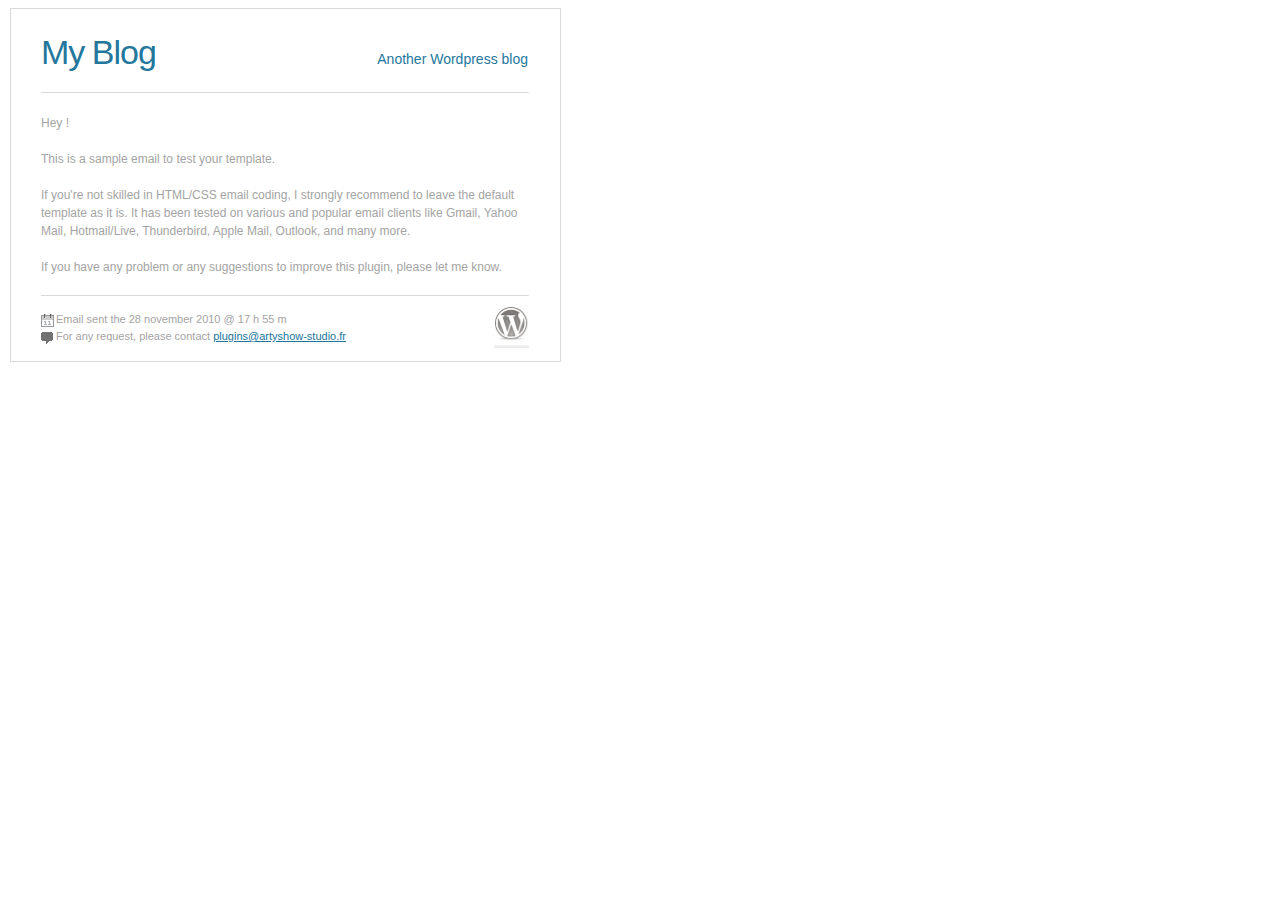
<file: index.html>
<!DOCTYPE html>
<html>
    <head lang="en">
        <meta charset="UTF-8">
        <title>blog</title>
        <link rel="stylesheet" href="css/style.css" type="text/css"/>
    </head>
    <body class="background">
        <header>
            <h1>My Blog</h1>
            <h5>Another Wordpress blog</h5>
        </header>

        <article>
                <p>Hey !</p>
                <p>This is a sample email to test your template.</p>
                <p>If you're not skilled in HTML/CSS email coding, I strongly recommend to leave the default template as it is.
                    It has been tested on various and popular email clients like Gmail, Yahoo Mail, Hotmail/Live, Thunderbird, Apple
                    Mail, Outlook, and many more.</p>
                <p>If you have any problem or any suggestions to improve this plugin, please let me know.</p>
        </article>

        <footer class="logo">
            <div class="date"></div><p>Email sent the 28 november 2010 @ 17 h 55 m</p>
            <div class="email"></div><p>For any request, please contact <a href="mailto:plugins@artyshow-studio.fr">plugins@artyshow-studio.fr</a></p>
        </footer>
    </body>
</html>
</file>
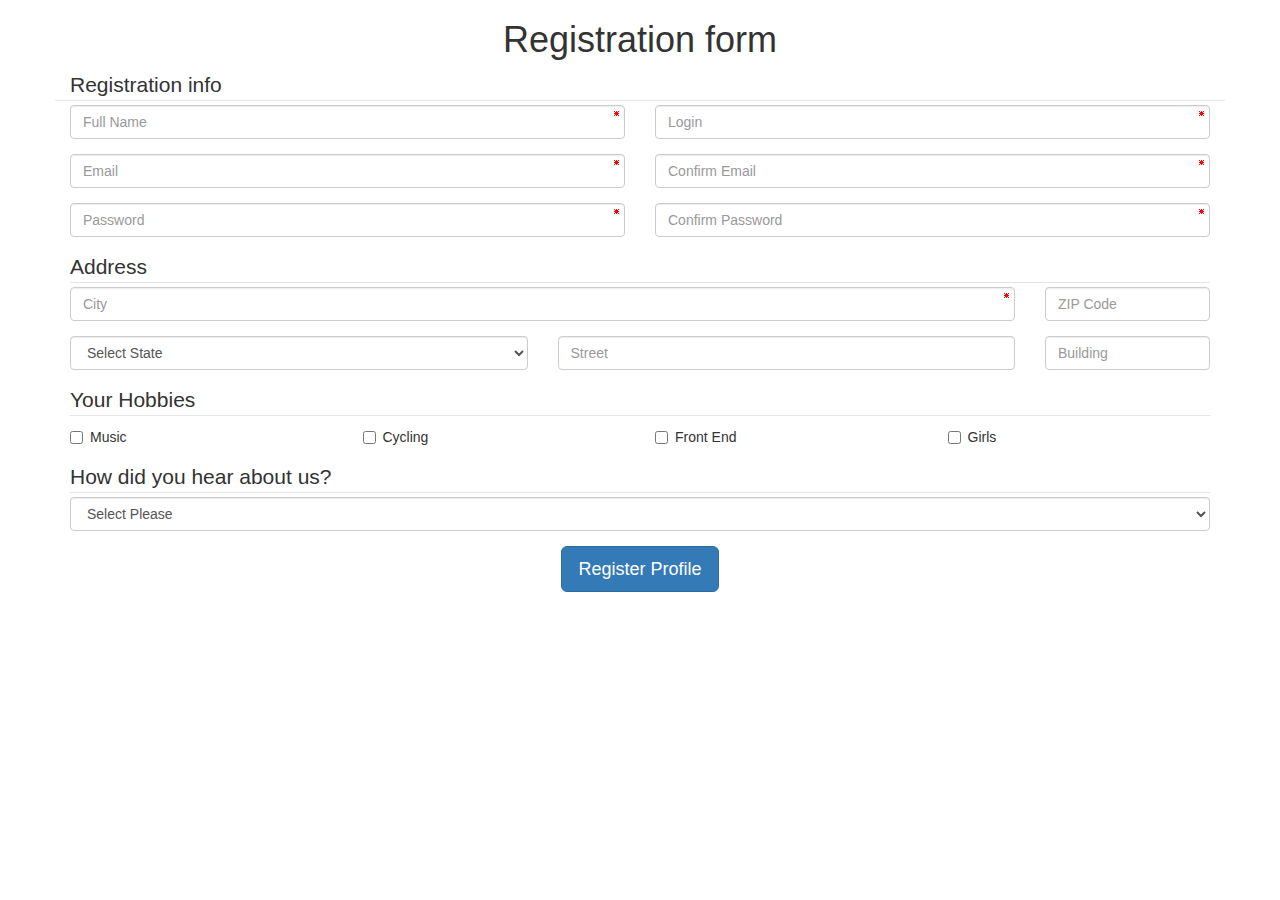
<file: app_part8/index.html>
<!DOCTYPE html>
<html>
	<head>
		<title>FE-Course. Part 3 | Registration form</title>
		<link rel="stylesheet" href="https://maxcdn.bootstrapcdn.com/bootstrap/3.3.2/css/bootstrap.min.css">
		<link rel="stylesheet" type="text/css" href="css/style.css">

        <!-- jQuery (necessary for Bootstrap's JavaScript plugins) -->
        <script src="https://ajax.googleapis.com/ajax/libs/jquery/1.11.2/jquery.min.js"></script>

        <script type="text/javascript">
            $(document).ready(function(){
                $.each($("input:not(:checkbox)"), function(k,v){
                    v.name = v.id;
                });

                getUserData();

                $("form").submit(function(ev){
                    submitAjaxGet($("form").serialize());
                    submitAjaxPost($("form").serialize());
                    ev.preventDefault();
                });

            });

            function getUserData(){
                $.ajax({
                    url: 'https://randomuser.me/api/',
                    dataType: 'json',
                    success: function(data){
                        fillFields(data.results[0].user);
                    }
                });
            }

            function fillFields(userObj){
                // тут далее не совсем правильное решение поскольку в задаче сказано
                // "Из полученных данных динамически отобрать те, ключи которых совпадают с полями формы и заполнить ими форму."
                // таким образом не будет заполнено полея name, email1, email2, и т.д.
                // поэтому выбираю тупо то что мне надо зная где оно лежит в полученом объекте

                $('#name').val(userObj.name.first + ' ' + userObj.name.last);
                $('#login').val(userObj.username);
                $('#email1, #email2').val(userObj.email);
                $('#password1, #password2').val(userObj.password);

                $('#city').val(userObj.location.city);
                $('#street').val(userObj.location.street);
                $('#zip').val(userObj.location.zip);
                $( "#state" ).append( $('<option value="' + userObj.location.state + '" selected="selected">'+ userObj.location.state + '</option>') );

            }

            function submitAjaxGet(mydata){
                $.ajax({
                   url: "/fecource/index.html",
                   method: 'GET',
                   data: mydata,
                   success: function(data){
                       $('header').append('<div class="alert alert-success" role="alert">Success! Data sended by GET method</div>');
                       console.log('success submitAjaxGet');
                   },
                   error: function(jqXHR, textStatus, errorMessage) {
                       $('header').append('<div class="alert alert-danger role="alert">GET method ' + textStatus + ', ' + errorMessage + '</div>');
                       console.log(errorMessage);
                   }

                });
            }

            function submitAjaxPost(mydata){
                $.ajax({
                    url: "/fecource/index.html",
                    method: 'POST',
                    data: mydata,
                    success: function(data){
                        $('header').append('<div class="alert alert-success" role="alert">Success! Data sended by POST method</div>');
                        console.log('success submitAjaxPost');
                    },
                    error: function(jqXHR, textStatus, errorMessage) {
                        $('header').append('<div class="alert alert-danger role="alert">POST method ' + textStatus + ', ' + errorMessage + '</div>');
                        console.log(errorMessage);
                    }

                });
            }

        </script>

	</head>
	<body>
		<header class="container">
			<h1 class="text-center">Registration form</h1>
            <div></div>
		</header>
		<section class="container">
			<form name="registration" class="form-horizontal" data-toggle="validator">
				<div class="form-group required">
					<legend class="col-sm-12">Registration info</legend>
				    <div class="col-sm-6">
				      <input type="text" class="form-control" id="name" placeholder="Full Name" required>
				    </div>
				    <div class="col-sm-6">
				      <input type="text" class="form-control" id="login" placeholder="Login" required>
				    </div>
				</div>
				<div class="form-group">
				    <div class="col-sm-6">
				      <input type="email" class="form-control" id="email1" placeholder="Email" required>
				    </div>
				    <div class="col-sm-6">
				      <input type="email" class="form-control" id="email2" placeholder="Confirm Email" required>
				    </div>
				</div>
				<div class="form-group">
				    <div class="col-sm-6">
				      <input type="password" class="form-control" id="password1" placeholder="Password" required>
				    </div>
				    <div class="col-sm-6">
				      <input type="password" class="form-control" id="password2" placeholder="Confirm Password" required>
				    </div>
				</div>
				<fieldset>
					<legend>Address</legend>
					<div class="form-group">
					    <div class="col-sm-10">
					      <input type="text" class="form-control" id="city" placeholder="City" required>
					    </div>
					    <div class="col-sm-2">
					      <input type="text" class="form-control" id="zip" placeholder="ZIP Code">
					    </div>
					</div>
					<div class="form-group">
						<div class="col-sm-5">
							<select class="form-control" id="state" name="state">
							  <option value="_none">Select State</option>
							  <option value="value1">State 1</option> 
							  <option value="value2">State 2</option>
							  <option value="value3">State 3</option>
							</select>
						</div>
						<div class="col-sm-5">
					      <input type="text" class="form-control" id="street" placeholder="Street">
					    </div>
					    <div class="col-sm-2">
					      <input type="text" class="form-control" id="building" placeholder="Building">
					    </div>
					</div>
				</fieldset>
				<fieldset>
					<legend>Your Hobbies</legend>
					<div class="form-group">
						<div class="checkbox col-sm-3">
						    <label>
						      <input type="checkbox"> Music
						    </label>
						</div>
						<div class="checkbox col-sm-3">
						    <label>
						      <input type="checkbox"> Cycling
						    </label>
						</div>
						<div class="checkbox col-sm-3">
						    <label>
						      <input type="checkbox"> Front End
						    </label>
						</div>
						<div class="checkbox col-sm-3">
						    <label>
						      <input type="checkbox"> Girls
						    </label>
						</div>
					</div>
				</fieldset>
				<div class="form-group">
				    <div class="col-sm-12">
				    	<legend>How did you hear about us?</legend>
				      	<select class="form-control" id="about">
						  <option value="_none">Select Please</option>
						  <option value="value1">Google</option> 
						  <option value="value2">Friends</option>
						  <option value="value3">Newspapers</option>
						</select>
				    </div>
				</div>
				<button class="btn btn-primary btn-lg center-block" type="submit">Register Profile</button>
			</form>
		</section>
	</body>
</html>
</file>
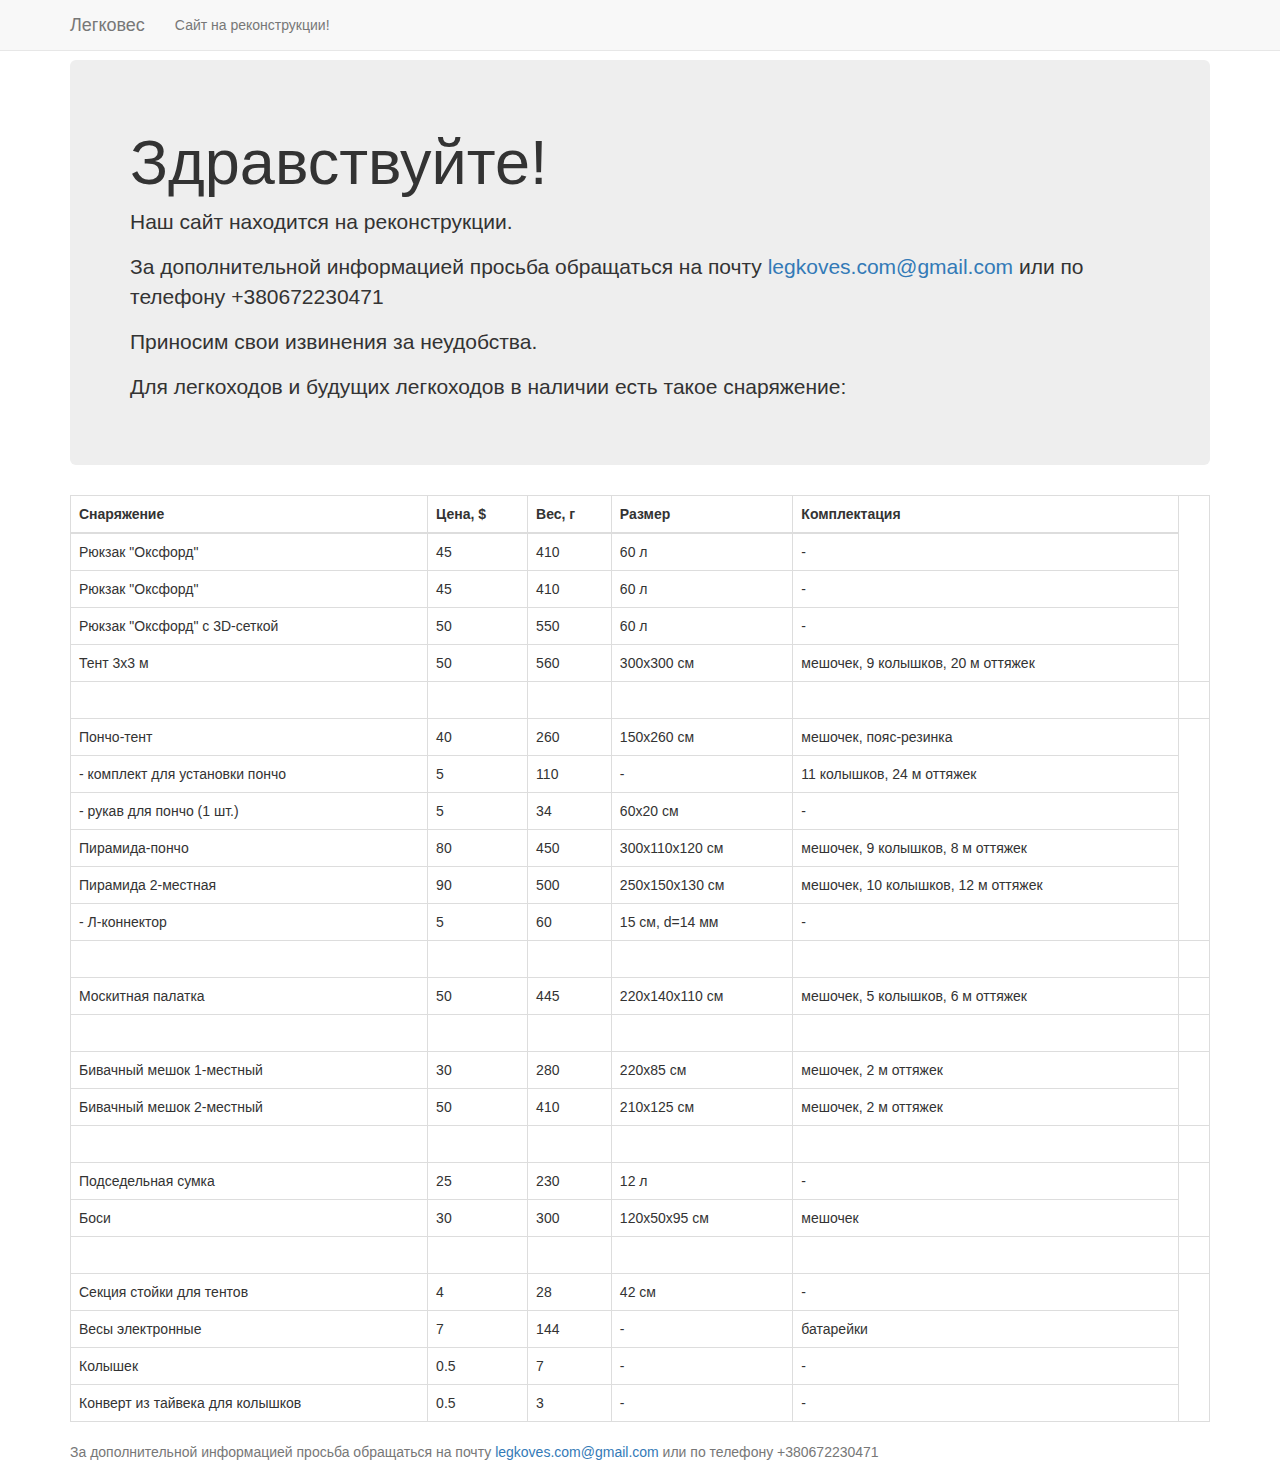
<file: myindex.html>
<!DOCTYPE html>
<html lang="ru-RU">
<head>
    <meta charset="utf-8">
    <meta http-equiv="X-UA-Compatible" content="IE=edge">
    <meta name="viewport" content="width=device-width, initial-scale=1">
    <title>Наш сайт находится на реконструкции</title>

    <!-- Bootstrap -->
    <link href="css/bootstrap.min.css" rel="stylesheet">
    <!-- HTML5 shim and Respond.js for IE8 support of HTML5 elements and media queries -->
    <!-- WARNING: Respond.js doesn't work if you view the page via file:// -->
    <!--[if lt IE 9]>
    <script src="https://oss.maxcdn.com/html5shiv/3.7.2/html5shiv.min.js"></script>
    <script src="https://oss.maxcdn.com/respond/1.4.2/respond.min.js"></script>
    <![endif]-->
</head>
<body>

<nav class="navbar navbar-default navbar-fixed-top">
    <div class="container">
    <div class="navbar-header">
        <a class="navbar-brand" href="http://legkoves.com">Легковес</a>
        <p class="navbar-text navbar-left">Сайт на реконструкции!</p>
    </div>
    </div>
</nav>

<div class="container">
<p>&nbsp;</p><p>&nbsp;</p>
        <div class="jumbotron">
            <h1>Здравствуйте!</h1>
            <p>Наш сайт находится на реконструкции.</p>
            <p>За дополнительной информацией просьба обращаться на почту <a href="mailto:legkoves.com@gmail.com">legkoves.com@gmail.com</a> или по телефону +380672230471</p>
            <p>Приносим свои извинения за неудобства.</p>

            <p>Для легкоходов и будущих легкоходов в наличии есть такое снаряжение:</p>
            <!--<p><a class="btn btn-primary btn-lg" href="#" role="button">Learn more</a></p>-->
        </div>

        <table class="table table-bordered">
            <thead>
            <tr>
                <th>Снаряжение</th>
                <th>Цена, $</th>
                <th>Вес, г</th>
                <th>Размер</th>
                <th>Комплектация</th>
            </tr>
            </thead>

            <tbody>
            <tr>
                <td>Рюкзак "Оксфорд"</td>
                <td>45</td>
                <td>410</td>
                <td>60 л</td>
                <td>-</td>
            </tr>
            <tr>
                <td>Рюкзак "Оксфорд"</td>
                <td>45</td>
                <td>410</td>
                <td>60 л</td>
                <td>-</td>
            </tr>
            <tr>
                <td>Рюкзак "Оксфорд" с 3D-сеткой</td>
                <td>50</td>
                <td>550</td>
                <td>60 л</td>
                <td>-</td>
            </tr>
            <tr>
                <td>Тент 3х3 м</td>
                <td>50</td>
                <td>560</td>
                <td>300х300 см</td>
                <td>мешочек, 9 колышков,
                20 м оттяжек</td>
            </tr>
            <tr><td>&nbsp;</td><td>&nbsp;</td><td>&nbsp;</td><td>&nbsp;</td><td>&nbsp;</td><td>&nbsp;</td></tr>
            <tr>
                <td>Пончо-тент</td>
                <td>40</td>
                <td>260</td>
                <td>150х260 см</td>
                <td>мешочек, пояс-резинка</td>
            </tr>
            <tr>
                <td>- комплект для установки пончо</td>
                <td>5</td>
                <td>110</td>
                <td>-</td>
                <td>11 колышков, 24 м оттяжек</td>
            </tr>
            <tr>
                <td>- рукав для пончо (1 шт.)</td>
                <td>5</td>
                <td>34</td>
                <td>60х20 см</td>
                <td>-</td>
            </tr>
            <tr>
                <td>Пирамида-пончо</td>
                <td>80</td>
                <td>450</td>
                <td>300х110х120 см</td>
                <td>мешочек, 9 колышков, 8 м оттяжек</td>
            <tr>
            <tr>
                <td>Пирамида 2-местная</td>
                <td>90</td>
                <td>500</td>
                <td>250х150х130 см</td>
                <td>мешочек, 10 колышков,
                12 м оттяжек</td>
            </tr>
            <tr>
                <td>- Л-коннектор</td>
                <td>5</td>
                <td>60</td>
                <td>15 см, d=14 мм</td>
                <td>-</td>
            </tr>
            <tr><td>&nbsp;</td><td>&nbsp;</td><td>&nbsp;</td><td>&nbsp;</td><td>&nbsp;</td><td>&nbsp;</td></tr>
            <tr>
                <td>Москитная палатка</td>
                <td>50</td>
                <td>445</td>
                <td>220х140х110 см</td>
                <td>мешочек, 5 колышков,
                6 м оттяжек</td>
            </tr>
            <tr><td>&nbsp;</td><td>&nbsp;</td><td>&nbsp;</td><td>&nbsp;</td><td>&nbsp;</td><td>&nbsp;</td></tr>
            <tr>
                <td>Бивачный мешок 1-местный</td>
                <td>30</td>
                <td>280</td>
                <td>220х85 см</td>
                <td>мешочек, 2 м оттяжек</td>
            </tr>
            <tr>
                <td>Бивачный мешок 2-местный</td>
                <td>50</td>
                <td>410</td>
                <td>210х125 см</td>
                <td>мешочек, 2 м оттяжек</td>
            </tr>
            <tr><td>&nbsp;</td><td>&nbsp;</td><td>&nbsp;</td><td>&nbsp;</td><td>&nbsp;</td><td>&nbsp;</td></tr>
            <tr>
                <td>Подседельная сумка</td>
                <td>25</td>
                <td>230</td>
                <td>12 л</td>
                <td>-</td>
            </tr>
            <tr>
                <td>Боси</td>
                <td>30</td>
                <td>300</td>
                <td>120х50х95 см</td>
                <td>мешочек</td>
            </tr>
            <tr><td>&nbsp;</td><td>&nbsp;</td><td>&nbsp;</td><td>&nbsp;</td><td>&nbsp;</td><td>&nbsp;</td></tr>
            <tr>
                <td>Секция стойки для тентов</td>
                <td>4</td>
                <td>28</td>
                <td>42 см</td>
                <td>-</td>
            </tr>
            <tr>
                <td>Весы электронные</td>
                <td>7</td>
                <td>144</td>
                <td>-</td>
                <td>батарейки</td>
            </tr>
            <tr>
                <td>Колышек</td>
                <td>0.5</td>
                <td>7</td>
                <td>-</td>
                <td>-</td>
            </tr>
            <tr>
                <td>Конверт из тайвека для колышков</td>
                <td>0.5</td>
                <td>3</td>
                <td>-</td>
                <td>-</td>
            </tr>
            </tbody>
        </table>


</div>
<footer class="footer">
    <div class="container">
        <p class="text-muted">За дополнительной информацией просьба обращаться на почту <a href="mailto:legkoves.com@gmail.com">legkoves.com@gmail.com</a> или по телефону +380672230471</p>

    </div>
</footer>

<!-- jQuery (necessary for Bootstrap's JavaScript plugins) -->
<!--<script src="https://ajax.googleapis.com/ajax/libs/jquery/1.11.2/jquery.min.js"></script>-->
<!--&lt;!&ndash; Include all compiled plugins (below), or include individual files as needed &ndash;&gt;-->
<!--<script src="js/bootstrap.js"></script>-->

</body>
</html>
</file>
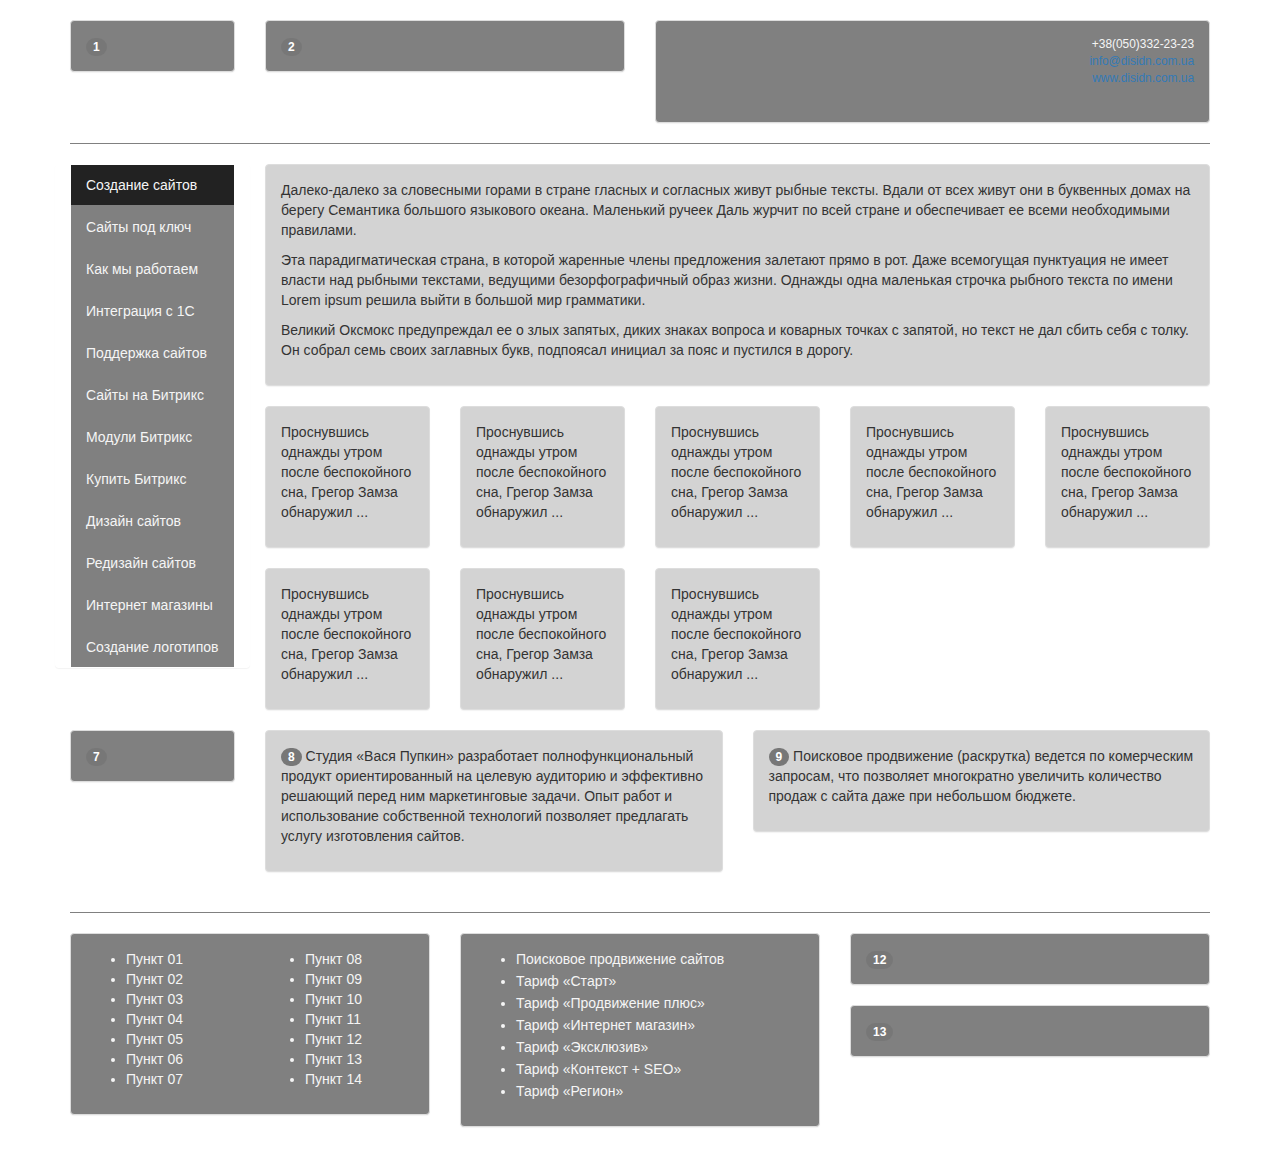
<file: part4.html>
<!doctype html>
<html lang="ru-RU">
<head>
    <meta charset="utf-8">
    <meta http-equiv="X-UA-Compatible" content="IE=edge">
    <meta name="viewport" content="width=device-width, initial-scale=1">
    <title>Part 4</title>

    <!-- Bootstrap -->
    <link href="css/bootstrap.css" rel="stylesheet">
    <!--<link href="css/mystyle.css" rel="stylesheet">-->
    <link rel="stylesheet/less" type="text/css" href="css/mystyle.less">
    <!-- HTML5 shim and Respond.js for IE8 support of HTML5 elements and media queries -->
    <!-- WARNING: Respond.js doesn't work if you view the page via file:// -->
    <!--[if lt IE 9]>
    <script src="https://oss.maxcdn.com/html5shiv/3.7.2/html5shiv.min.js"></script>
    <script src="https://oss.maxcdn.com/respond/1.4.2/respond.min.js"></script>
    <![endif]-->
    <script src="css/less.js" type="text/javascript"></script>
</head>
<body>

    <div class="container">
        <header>
            <div class="row">
                <div class="col-sm-12 col-md-2">
                    <div class="panel panel-default gray">
                    <div class="panel-body">
                        <span class="badge">1</span>
                    </div>
                    </div>
                </div>
                <div class="col-sm-6 col-md-4">
                    <div class="panel panel-default gray">
                        <div class="panel-body">
                            <span class="badge">2</span>
                        </div>
                    </div>
                </div>
                <div class="col-sm-6 col-md-6">
                    <div class="panel panel-default gray">
                        <div class="panel-body text-right">
                            <address>
                                <p class="small">+38(050)332-23-23<br/>
                                    <a href="mailto:info@disidn.com.ua">info@disidn.com.ua</a><br/>
                                    <a href="http://www.disidn.com.ua">www.disidn.com.ua</a></p>
                            </address>
                        </div>
                    </div>
                </div>
            </div>
        </header>


        <div class="main">
            <div class="row">
                <div class="col-sm-12 col-md-2 panel">
                    <ul class="nav nav-stacked gray">
                        <li class="active"><a href="#">Создание сайтов</a></li>
                        <li><a href="#">Сайты под ключ</a></li>
                        <li><a href="#">Как мы работаем</a></li>
                        <li><a href="#">Интеграция с 1С</a></li>
                        <li><a href="#">Поддержка сайтов</a></li>
                        <li><a href="#">Сайты на Битрикс</a></li>
                        <li><a href="#">Модули Битрикс</a></li>
                        <li><a href="#">Купить Битрикс</a></li>
                        <li><a href="#">Дизайн сайтов</a></li>
                        <li><a href="#">Редизайн сайтов</a></li>
                        <li><a href="#">Интернет магазины</a></li>
                        <li><a href="#">Создание логотипов</a></li>
                    </ul>

                </div>
                <div class="col-sm-12 col-md-10">
                    <div class="panel panel-default lightgray">
                        <div class="panel-body">
                            <p>Далеко-далеко за словесными горами в стране гласных и согласных живут рыбные тексты. Вдали от всех живут они в буквенных домах на берегу Семантика большого языкового океана. Маленький ручеек Даль журчит по всей стране и обеспечивает ее всеми необходимыми правилами.</p>
                            <p>Эта парадигматическая страна, в которой жаренные члены предложения залетают прямо в рот.
                                Даже всемогущая пунктуация не имеет власти над рыбными текстами, ведущими
                                безорфографичный образ жизни. Однажды одна маленькая строчка рыбного текста по имени
                                Lorem ipsum решила выйти в большой мир грамматики.</p>
                            <p>Великий Оксмокс предупреждал ее о злых запятых, диких знаках вопроса и коварных точках с
                                запятой, но текст не дал сбить себя с толку. Он собрал семь своих заглавных букв,
                                подпоясал инициал за пояс и пустился в дорогу.</p>
                        </div>
                    </div>
                </div>
                <div class="col-sm-offset-0 col-sm-2 container-fluid">
                    <div class="panel panel-default lightgray">
                        <div class="panel-body">
                            <p>Проснувшись однажды утром после беспокойного сна, Грегор Замза обнаружил ...</p>
                        </div>
                    </div>
                </div>
                <div class="col-sm-2">
                    <div class="panel panel-default lightgray">
                        <div class="panel-body">
                            <p>Проснувшись однажды утром после беспокойного сна, Грегор Замза обнаружил ...</p>
                        </div>
                    </div>
                </div>
                <div class="col-sm-2">
                    <div class="panel panel-default lightgray">
                        <div class="panel-body">
                            <p>Проснувшись однажды утром после беспокойного сна, Грегор Замза обнаружил ...</p>
                        </div>
                    </div>
                </div>
                <div class="col-sm-2">
                    <div class="panel panel-default lightgray">
                        <div class="panel-body">
                            <p>Проснувшись однажды утром после беспокойного сна, Грегор Замза обнаружил ...</p>
                        </div>
                    </div>
                </div>
                <div class="col-sm-2">
                    <div class="panel panel-default lightgray">
                    <div class="panel-body">
                        <p>Проснувшись однажды утром после беспокойного сна, Грегор Замза обнаружил ...</p>
                    </div>
                </div>
                </div>
                <div class="col-sm-offset-0 col-sm-2">
                    <div class="panel panel-default lightgray">
                    <div class="panel-body">
                        <p>Проснувшись однажды утром после беспокойного сна, Грегор Замза обнаружил ...</p>
                    </div>
                </div>
                </div>
                <div class="col-sm-2">
                    <div class="panel panel-default lightgray">
                        <div class="panel-body">
                            <p>Проснувшись однажды утром после беспокойного сна, Грегор Замза обнаружил ...</p>
                        </div>
                    </div>
                </div>
                <div class="col-sm-2">
                    <div class="panel panel-default lightgray">
                        <div class="panel-body">
                            <p>Проснувшись однажды утром после беспокойного сна, Грегор Замза обнаружил ...</p>
                        </div>
                    </div>
                </div>
                <div class="clearfix"></div>
                <div class="col-md-2 hidden-xs hidden-sm">
                    <div class="panel panel-default gray">
                        <div class="panel-body">
                            <span class="badge">7</span>
                        </div>
                    </div>
                </div>
                <div class="col-sm-6 col-md-5">
                    <div class="panel panel-default lightgray">
                        <div class="panel-body">

                            <p><span class="badge">8</span> Студия &laquo;Вася Пупкин&raquo; разработает полнофункциональный продукт ориентированный
                                на целевую аудиторию и эффективно решающий перед ним маркетинговые задачи. Опыт работ и
                                использование собственной технологий позволяет предлагать услугу изготовления сайтов.</p>
                        </div>
                    </div>
                </div>
                <div class="col-sm-6 col-md-5">
                    <div class="panel panel-default lightgray">
                        <div class="panel-body">
                            <p><span class="badge">9</span> Поисковое продвижение (раскрутка) ведется по комерческим запросам, что позволяет многократно
                               увеличить количество продаж с сайта даже при небольшом бюджете.</p>
                        </div>
                    </div>

                </div>
            </div>
        </div>
        <footer>
            <div class="row">
                <div class="col-sm-6 col-md-4">
                    <div class="panel panel-default gray">
                        <div class="panel-body">
                            <div class="row">
                                <div class="col-sm-6">
                                    <ul>
                                        <li>Пункт 01</li>
                                        <li>Пункт 02</li>
                                        <li>Пункт 03</li>
                                        <li>Пункт 04</li>
                                        <li>Пункт 05</li>
                                        <li>Пункт 06</li>
                                        <li>Пункт 07</li>
                                    </ul>

                                </div>
                                <div class="col-sm-6">
                                    <ul>
                                        <li>Пункт 08</li>
                                        <li>Пункт 09</li>
                                        <li>Пункт 10</li>
                                        <li>Пункт 11</li>
                                        <li>Пункт 12</li>
                                        <li>Пункт 13</li>
                                        <li>Пункт 14</li>
                                    </ul>
                                </div>
                            </div>
                        </div>
                    </div>
                </div>
                <div class="col-sm-6 col-md-4">
                    <div class="panel panel-default gray">
                        <div class="panel-body">
                            <ul class="nav-stacked gray">
                                <li><a href="">Поисковое продвижение сайтов</a></li>
                                <li><a href="">Тариф &laquo;Старт&raquo;</a></li>
                                <li><a href="">Тариф &laquo;Продвижение плюс&raquo;</a></li>
                                <li><a href="">Тариф &laquo;Интернет магазин&raquo;</a></li>
                                <li><a href="">Тариф &laquo;Эксклюзив&raquo;</a></li>
                                <li><a href="">Тариф &laquo;Контекст + SEO&raquo;</a></li>
                                <li><a href="">Тариф &laquo;Регион&raquo;</a></li>
                            </ul>
                        </div>
                    </div>


                </div>
                <!--<div class="col-sm-4 gray">12-13</div>-->

                <div class="col-sm-12 col-md-4">
                    <div class="row">
                        <div class="col-sm-12">
                            <div class="panel panel-default gray">
                                <div class="panel-body">
                                    <span class="badge">12</span>
                                </div>
                            </div>
                        </div>
                    </div>
                    <div class="row">
                        <div class="col-sm-12">
                            <div class="panel panel-default gray">
                                <div class="panel-body">
                                    <span class="badge">13</span>
                                </div>
                            </div>
                        </div>
                    </div>
                </div>
            </div>
        </footer>
    </div>



<!-- jQuery (necessary for Bootstrap's JavaScript plugins) -->
<script src="https://ajax.googleapis.com/ajax/libs/jquery/1.11.2/jquery.min.js"></script>
<!-- Include all compiled plugins (below), or include individual files as needed -->
<script src="js/bootstrap.js"></script>
</body>
</html>
</file>
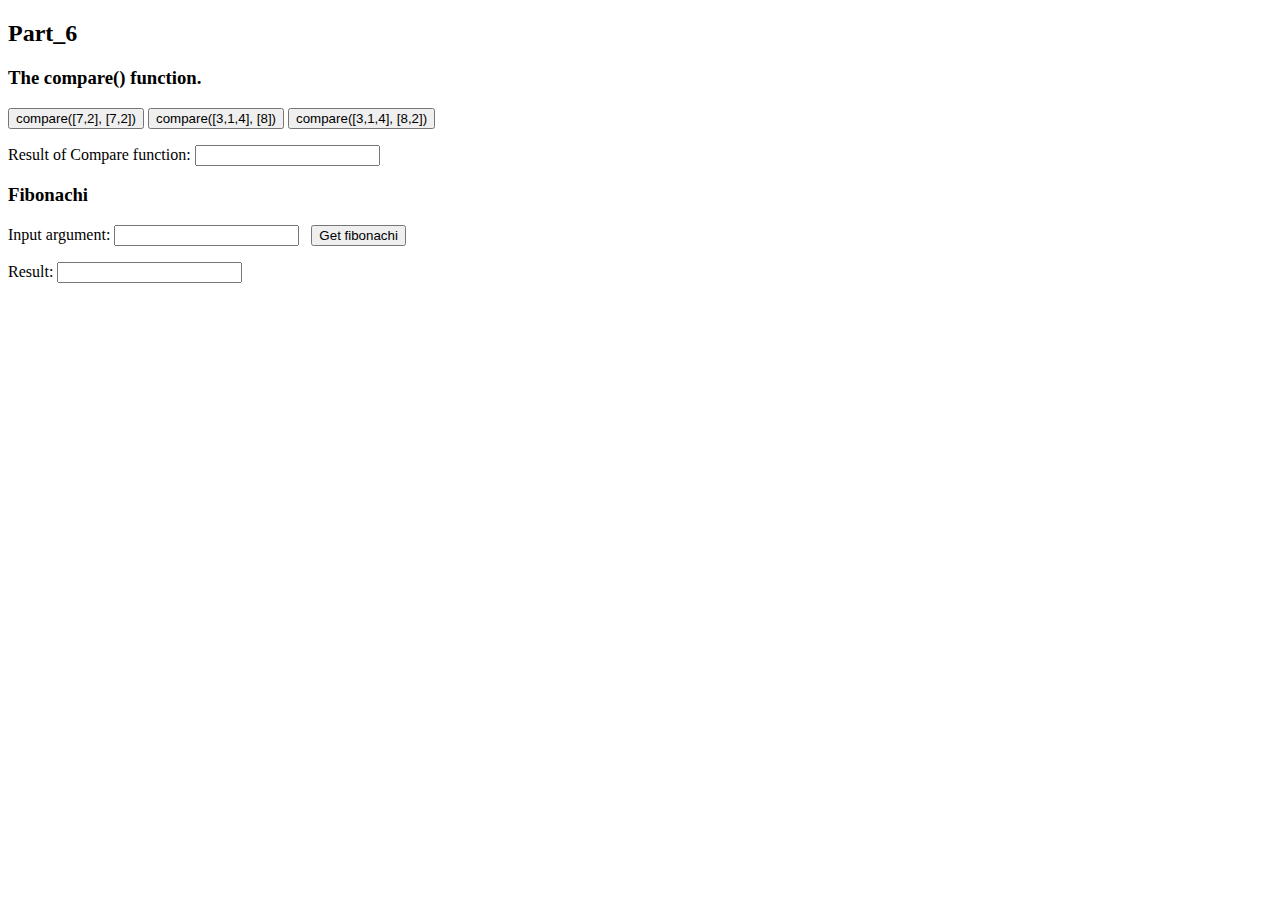
<file: part_6.html>
<!DOCTYPE html>
<html>
<head lang="ru">
    <meta charset="UTF-8">
    <title>Part 6</title>
    <!--<script src="https://ajax.googleapis.com/ajax/libs/jquery/2.1.3/jquery.min.js"></script>-->

    <script type="text/javascript">

        // честно стырил
        function fib(n) {
            return function(n,a,b) {
                return n>0 ? arguments.callee(n-1,b,a+b) : a;
            }(n,0,1);
        }

        function compare(a, b){
            var bigger = '';
            if(Array.isArray(a) && Array.isArray(b)) {                          //массивы ли это
                if (a.length == b.length){                                      //одинаковые по длине?
                    if(JSON.stringify(a) == JSON.stringify(b)) return true;
                } else {
                    if(summa(a) === summa(b)){
                        return '{result:false, bigger:['+ bigger +']}';
                    } else if (summa(a) > summa(b)){
                        bigger = (a.sort(compareNumeric)).toString();
                    } else {
                        bigger = (b.sort(compareNumeric)).toString();
                    }
                    return '{result:false, bigger:['+ bigger +']}';
                }
            }
            return false;
        }

        function summa(a){
            var sum = 0;
            for( var i = 0; i < a.length; i++ ){
                sum += parseInt( a[i], 10 );
            }
            return sum;
        }

        function compareNumeric(a, b) {
            if (a > b) return 1;
            if (a < b) return -1;
        }

    </script>

</head>
<body>


<h2>Part_6</h2>


<h3>The compare() function.</h3>

<button onclick="onclickFunction(compare([7,2], [7,2]))">compare([7,2], [7,2])</button>
<button onclick="onclickFunction(compare([3,1,4], [8]))">compare([3,1,4], [8])</button>
<button onclick="onclickFunction(compare([3,1,4], [8,2]))">compare([3,1,4], [8,2])</button>
<p>Result of Compare function: <input type="text" value="" id="result"/></p>


<h3>Fibonachi</h3>
<p>Input argument: <input type="text" id="fibargument" value=""> &nbsp; <button onclick="onclickFibonachi(document.getElementById('fibargument').value)">Get fibonachi</button></p>
<p>Result: <input type="text" id="fibresult" value=""/></p>


<script>
    function onclickFunction(f) {
        document.getElementById("result").value = f;
    }

    function onclickFibonachi(a){
        document.getElementById('fibresult').value = fib(a);
    }
</script>

</body>
</html>
</file>
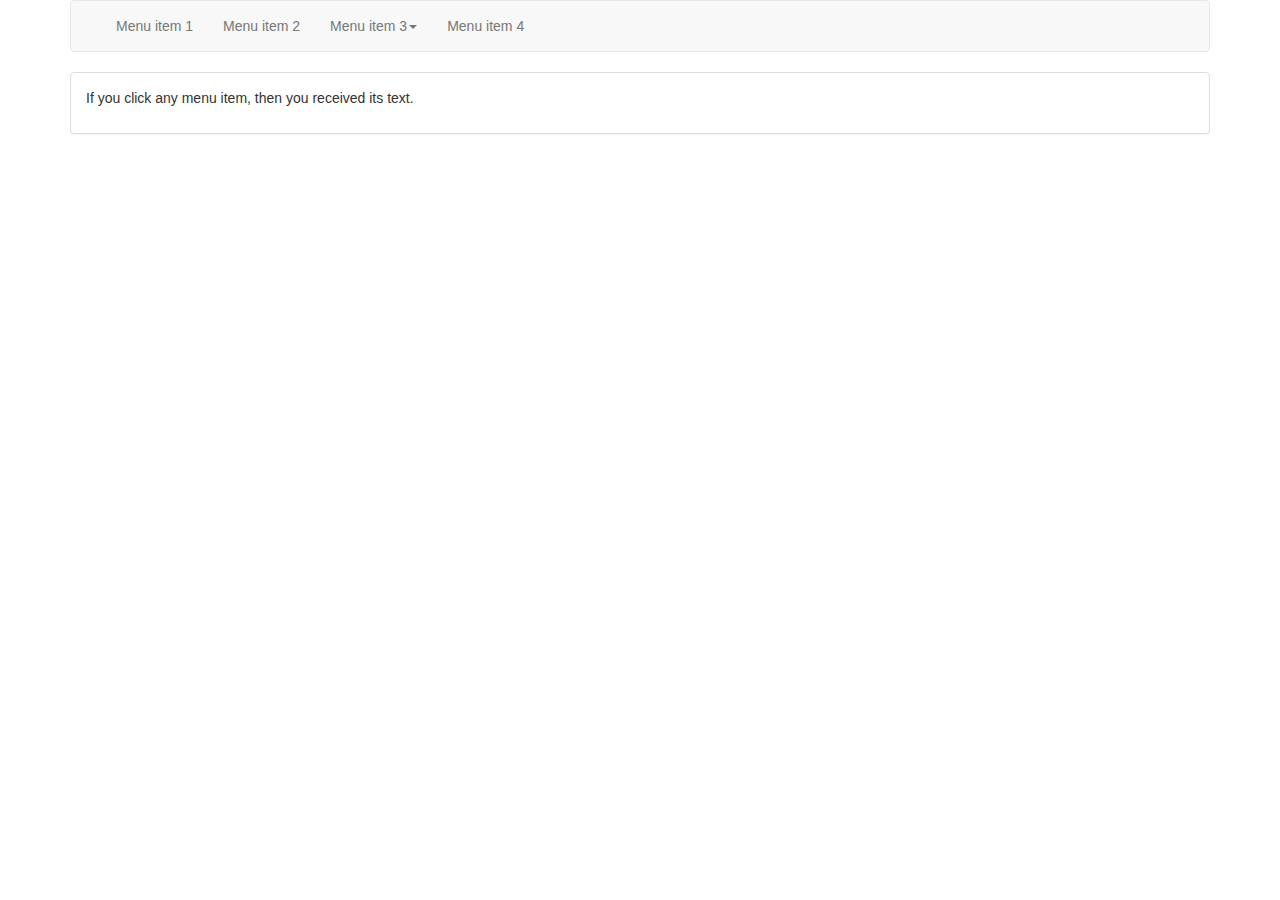
<file: part_9.html>
<!DOCTYPE html>
<html>
<head lang="ru-RU">
    <meta charset="utf-8">
    <meta http-equiv="X-UA-Compatible" content="IE=edge">
    <meta name="viewport" content="width=device-width, initial-scale=1">
    <title>FE Course Part 9</title>
    <!-- Bootstrap -->

    <!--<link href="css/mystyle.css" rel="stylesheet">-->
    <link href="css/bootstrap.css" rel="stylesheet">
    <!-- HTML5 shim and Respond.js for IE8 support of HTML5 elements and media queries -->
    <!-- WARNING: Respond.js doesn't work if you view the page via file:// -->
    <!--[if lt IE 9]>
    <script src="https://oss.maxcdn.com/html5shiv/3.7.2/html5shiv.min.js"></script>
    <script src="https://oss.maxcdn.com/respond/1.4.2/respond.min.js"></script>
    <![endif]-->
    <script src="https://ajax.googleapis.com/ajax/libs/jquery/2.1.3/jquery.min.js"></script>
    <script type="text/javascript">
        $(document).ready(function(){

            // init show or hide menu item or menu button
            showHide();

            // add event handler for resize
            $(window).resize(function(){ showHide(); });

            // add menu button and hanler for click
            $('.navbar-header').append(
                    $('<a class="navbar-brand" href="#menu">Меню</a>').on('click', function(){ $('#bs-example-navbar').toggle(); })
            );

            // add menu items
            var navbar   = $('#bs-example-navbar');
            var navbarUl = $('<ul class="nav navbar-nav"></ul>');

            for(var i=1; i < 5; i++)
            {
                if(i == 3){
                    navbarUl.append($('<li class="dropdown"><a href="#" class="dropdown-toggle" data-toggle="dropdown" role="button" aria-haspopup="true" aria-expanded="false">Menu item '+ i +'<span class="caret"></span></a></li>').append(addSubmenu()) );
                } else {
                    navbarUl.append($('<li><a href="#">Menu item ' + i + '</a></li>').on('click', function () { myAlert(this); }));
                }
            }
            navbar.append(navbarUl);

        });


        // show or hide menu button or menu
        function showHide(){
            if($(window).width() < 600){
                $('.navbar-header').show();
                $('#bs-example-navbar').hide();
            } else if ($(window).width() >= 600) {
                $('.navbar-header').hide();
                $('#bs-example-navbar').show();
            }
        }

        // add submenu
        function addSubmenu(){

            var navbarSub = $('<ul class="dropdown-menu"></ul>');
            for(var i=1; i < 5; i++)
            {
                navbarSub.append($('<li><a href="#">SubMenu item '+ i +'</a></li>').on('click', function(){myAlert(this);}));
            }

            return navbarSub;
        }

        //show alert in article area if click on menu item
        function myAlert(obj){
            $('.panel-body').html($('<p>' + obj.children[0].text + '</p>'));
            showHide();
        }
    </script>

</head>
<body>
<div class="container">
    <header>
        <nav class="navbar navbar-default">
            <div class="container-fluid">

                <div class="navbar-header"></div>

                <div class="navbar-collapse" id="bs-example-navbar"></div><!-- /.navbar-collapse -->

            </div><!-- /.container-fluid -->
        </nav>
    </header>

    <article>
        <div class="panel panel-default">
            <div class="panel-body">
                <p>If you click any menu item, then you received its text.</p>
            </div>
        </div>
    </article>

</div>
<script src="js/bootstrap.js"></script>
</body>
</html>
</file>
<file: css/style.css>
body {
    font-family: sans-serif;
    font-size: 12px;
    color: #A4A4A4;
}

.background {
    /*background: url("../images/htmlemail.png") no-repeat;*/
    border: 1px solid #D9D9D9;
    width: 549px;
    margin-left: 10px;
}

h1{
    color: rgb(36, 119, 156);
    font-size: 34px;
    font-weight: inherit;
    /*margin-left: 32px;*/
    word-spacing: -1px;
    letter-spacing: -1px;
    margin-top: 24px;
    float: left;
}

h5{
    color: rgb(36, 119, 156);
    font-size: 14px;
    font-weight: inherit;
    float: right;
    margin: 42px 1px 0 0;
}

header {
    border-bottom: 1px solid #D9D9D9;
    width: 488px;
    margin: 0 0 0 30px;
    display: inline-block;
    height: 83px;
}

article{
    width: 488px;
    display: inline-block;
    margin-left: 30px;
    margin-top: 6px;
}

article>p{
    line-height: 18px;
    margin-bottom: 18px;
}

footer{
    border-top: 1px solid #D9D9D9;
    margin-left: 30px;
    width: 488px;
    margin-top: 1px;
    padding-top: 12px;
    margin-bottom: 13px;
}

footer>p{
    color: #A4A4A4;
    margin: 5px 0px;
    font-size: 11px;
}

.logo {
    background: url("../images/sprite0.png") no-repeat;
    background-position: 110% -37%;
    padding-bottom: 1px;
}

.date{
    height: 20px;
    float: left;
    background-image: url("../images/sprite0.png");
    background-repeat: no-repeat;
    background-position: -41px 5px;
    width: 13px;
    margin-right: 2px;
}

.email{
    height: 20px;
    float: left;
    background-image: url("../images/sprite0.png");
    background-repeat: no-repeat;
    background-position: -61px 0px;
    width: 13px;
    margin-right: 2px;
}

footer a{
    color: #21759B;
}
</file>
<file: app_part8/css/style.css>
html, body {
  height: 100%;
  margin: 0;
  padding: 0; }

form input:required {
  background: url([data-uri]) right top no-repeat; }
form legend {
  margin-bottom: 0.2em; }

@media (max-width: 767px) {
  .form-group > div {
    margin-bottom: 0.5em; }

  .form-group {
    margin-bottom: 0; } }

/*# sourceMappingURL=style.css.map */
</file>
<file: css/mystyle.css>
.gray{
    background-color: gray;
    color: #f5f5f5;
}

.gray>li>a{
    color: #f5f5f5;
}

.gray>li.active {
    background-color: #222222;
}

.gray>li>a:hover{
    background-color: #777777;
}

.gray>li>a:focus{
    background-color: #777777;
}

.lightgray{
    background-color: lightgray;
}

header{
    border-bottom: 1px solid gray;
    margin: 20px 0;;
}

footer{
    border-top: 1px solid gray;
    padding-top: 20px;
    margin: 20px 0;
}
</file>
